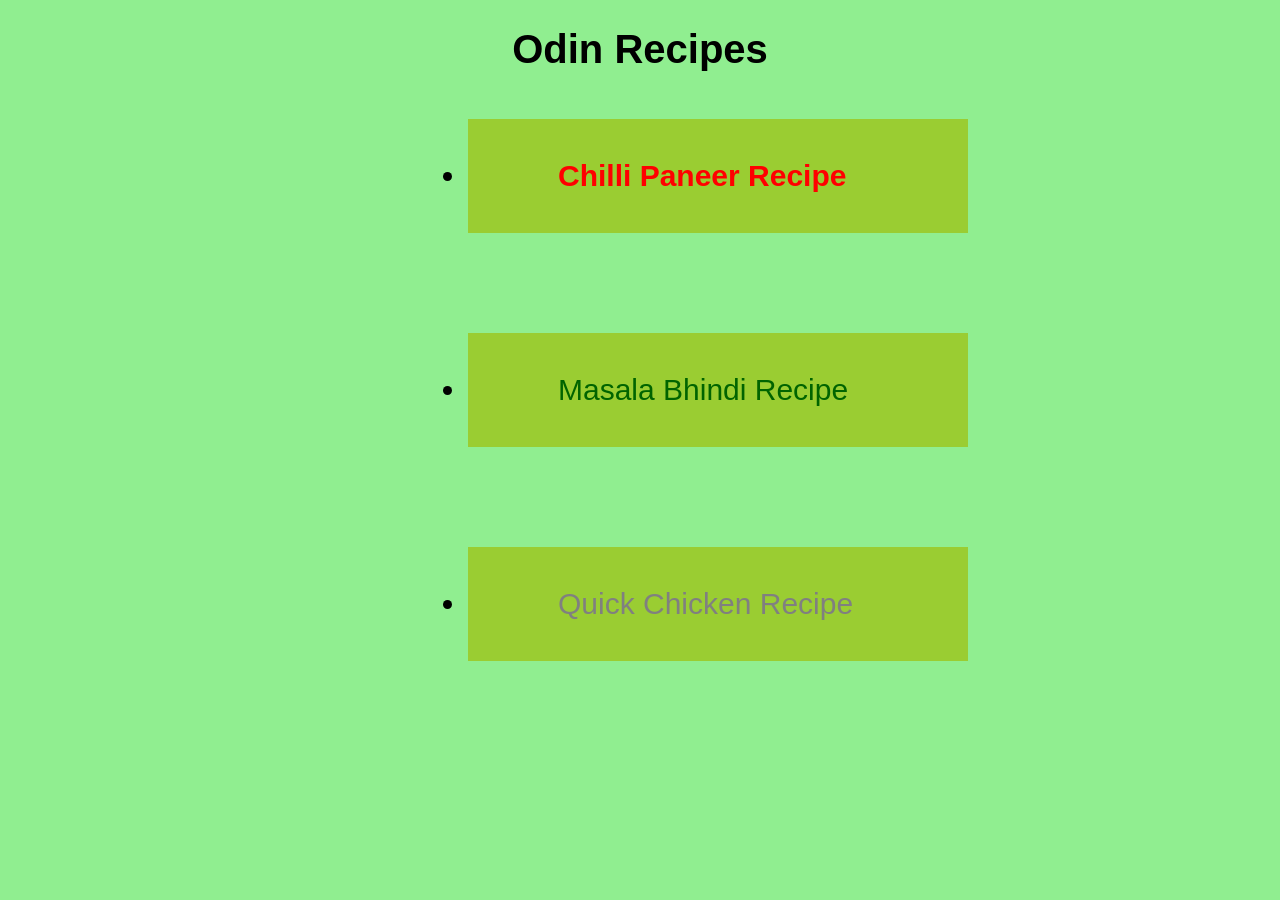
<file: index.html>
<!DOCTYPE html>
<html lang="en">
<head>
    <link rel="stylesheet" href="css/styles.css">
    <meta charset="UTF-8">
    <meta name="viewport" content="width=device-width, initial-scale=1.0">
    <title>Recipes site</title>
</head>
<body>
    <h1>Odin Recipes</h1>
    <ul class = "Recipes">
      <li><a id="chilli-paneer" href = "./recipes/chilli-paneer.html"  rel = "noreferrer">Chilli Paneer Recipe</a></li>
      <li ><a id = "bhindi" href = "./recipes/masala-bhindi.html"  rel = "noreferrer">Masala Bhindi Recipe</a></li>
      <li ><a id = "chicken" href = "./recipes/quick-chicken.html"  rel = "noreferrer">Quick Chicken Recipe</a></li>
    </ul>
</body>
</html>
</file>
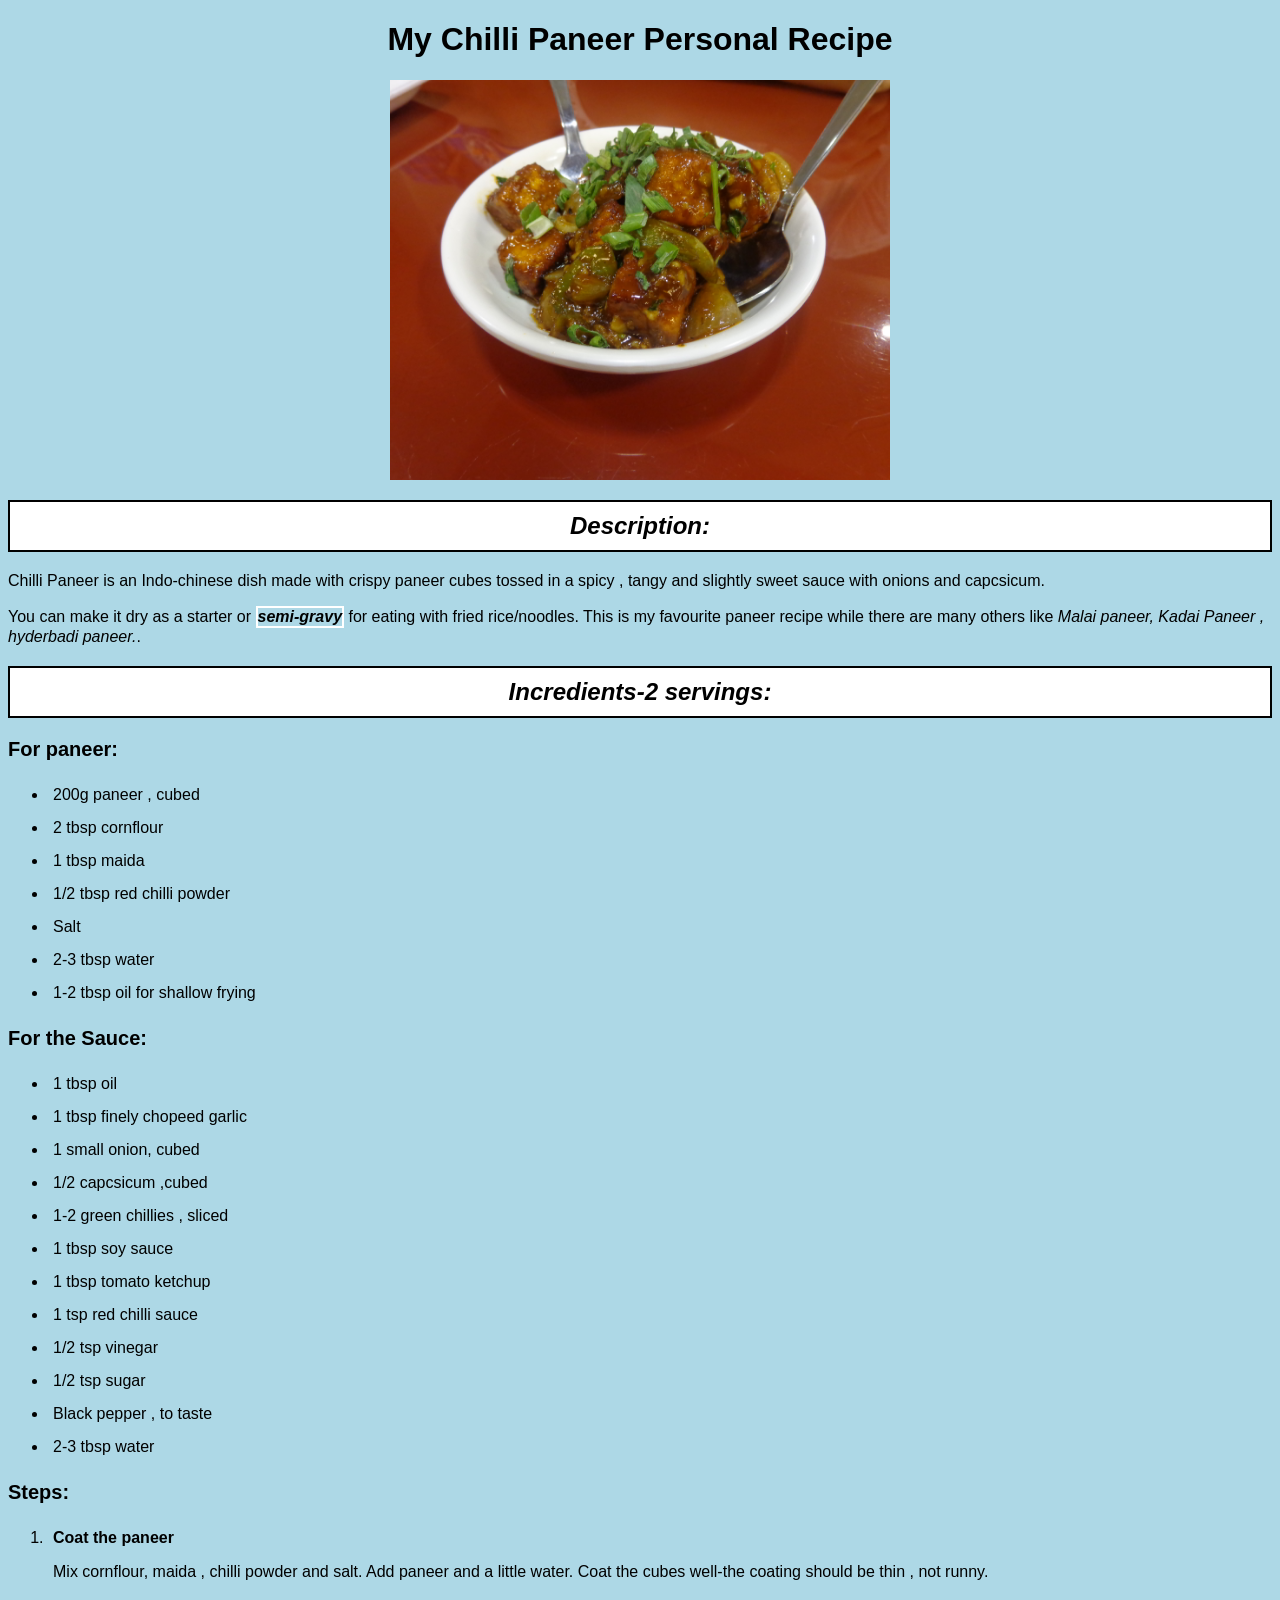
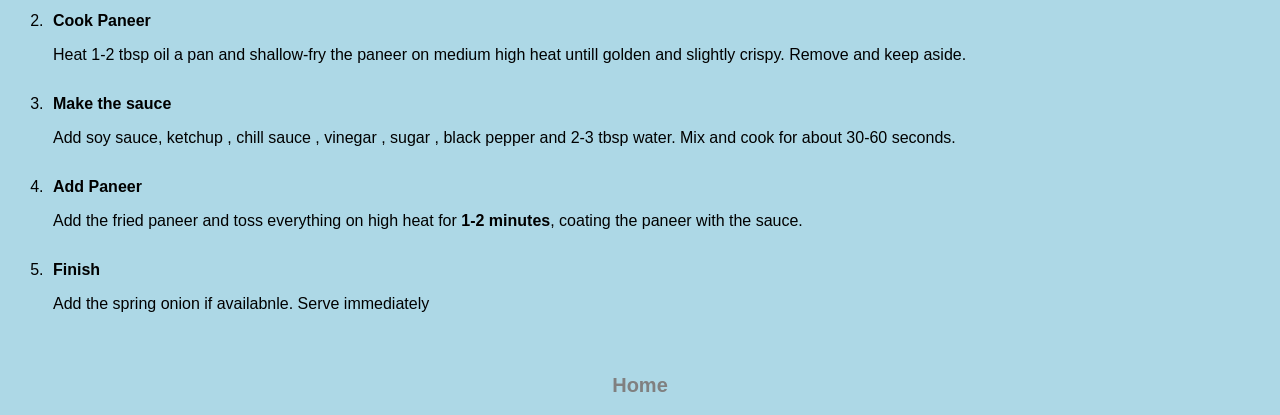
<file: recipes/chilli-paneer.html>
<!DOCTYPE html>
<html lang="en">
<head>
    <link rel="stylesheet" href="../css/recipe.css">
    <meta charset="UTF-8">
    <meta name="viewport" content="width=device-width, initial-scale=1.0">
    <title>Chilli Paneer Recipe</title>
</head>
<body>
    <h1>My Chilli Paneer Personal Recipe</h1>
    <img src = "../images/Chilly_Paneer.jpeg"  alt = "Final Chilli Paneer" height = 400 width = 500> 
    <h2>Description:</h2>
    <p>Chilli Paneer is an Indo-chinese dish made with crispy paneer cubes tossed in a spicy , tangy and slightly sweet sauce with onions and capcsicum.</p>
    <p>You can make it dry as a starter or <span id = "important"><strong>semi-gravy</strong></span> for eating with fried rice/noodles. This is my favourite paneer recipe while there are many others like <em>Malai paneer, Kadai Paneer , hyderbadi paneer.</em>.</p>
    <h2>Incredients-2 servings:</h2>
   <div id = "Paneer-section">
    <h3>For paneer:</h3>
     <ul>
        <li>200g paneer , cubed</li>
        <li>2 tbsp cornflour</li>
        <li>1 tbsp maida</li>
        <li>1/2 tbsp red chilli powder</li>
        <li>Salt</li>
        <li>2-3 tbsp water</li>
        <li>1-2 tbsp oil for shallow frying</li>
     </ul>
    </div>
     <h3>For the Sauce:</h3>
     <ul>
        <li>1 tbsp oil</li>
        <li>1 tbsp finely chopeed garlic</li>
        <li>1 small onion, cubed</li>
        <li>1/2 capcsicum ,cubed</li>
        <li>1-2 green chillies , sliced</li>
        <li>1 tbsp soy sauce</li>
        <li>1 tbsp tomato ketchup</li>
        <li>1 tsp red chilli sauce</li>
        <li>1/2 tsp vinegar</li>
        <li>1/2 tsp sugar</li>
        <li>Black pepper , to taste</li>
        <li>2-3 tbsp water</li>
     </ul>
     <h3>Steps:</h3>
     <ol>
        <li>
         <strong>Coat the paneer</strong>
         <p>Mix cornflour, maida , chilli powder and salt. Add paneer and a little water. Coat the cubes well-the coating should be thin , not runny.</p>
        </li>
        <li>
            <strong>Cook Paneer</strong>
            <p>Heat 1-2 tbsp oil a pan and shallow-fry the paneer on medium high heat untill golden and slightly crispy. Remove and keep aside.</p>
        </li>
        <li>
            <strong>Make the sauce</strong>
            <p>Add soy sauce, ketchup , chill sauce , vinegar , sugar , black pepper and 2-3 tbsp water. Mix and cook for about 30-60 seconds.</p>
        </li>
        <li>
            <strong>Add Paneer</strong>
            <p>Add the fried paneer and toss everything on high heat for <strong>1-2 minutes</strong>, coating the paneer with the sauce.</p>
        </li>
        <li>
            <strong>Finish</strong>
            <p>Add the spring onion if availabnle. Serve immediately</p>
        </li>
     </ol>
   <footer> <a href = "../index.html" rel = "noreferrer">Home</a></footer>
</body>
</html>
</file>
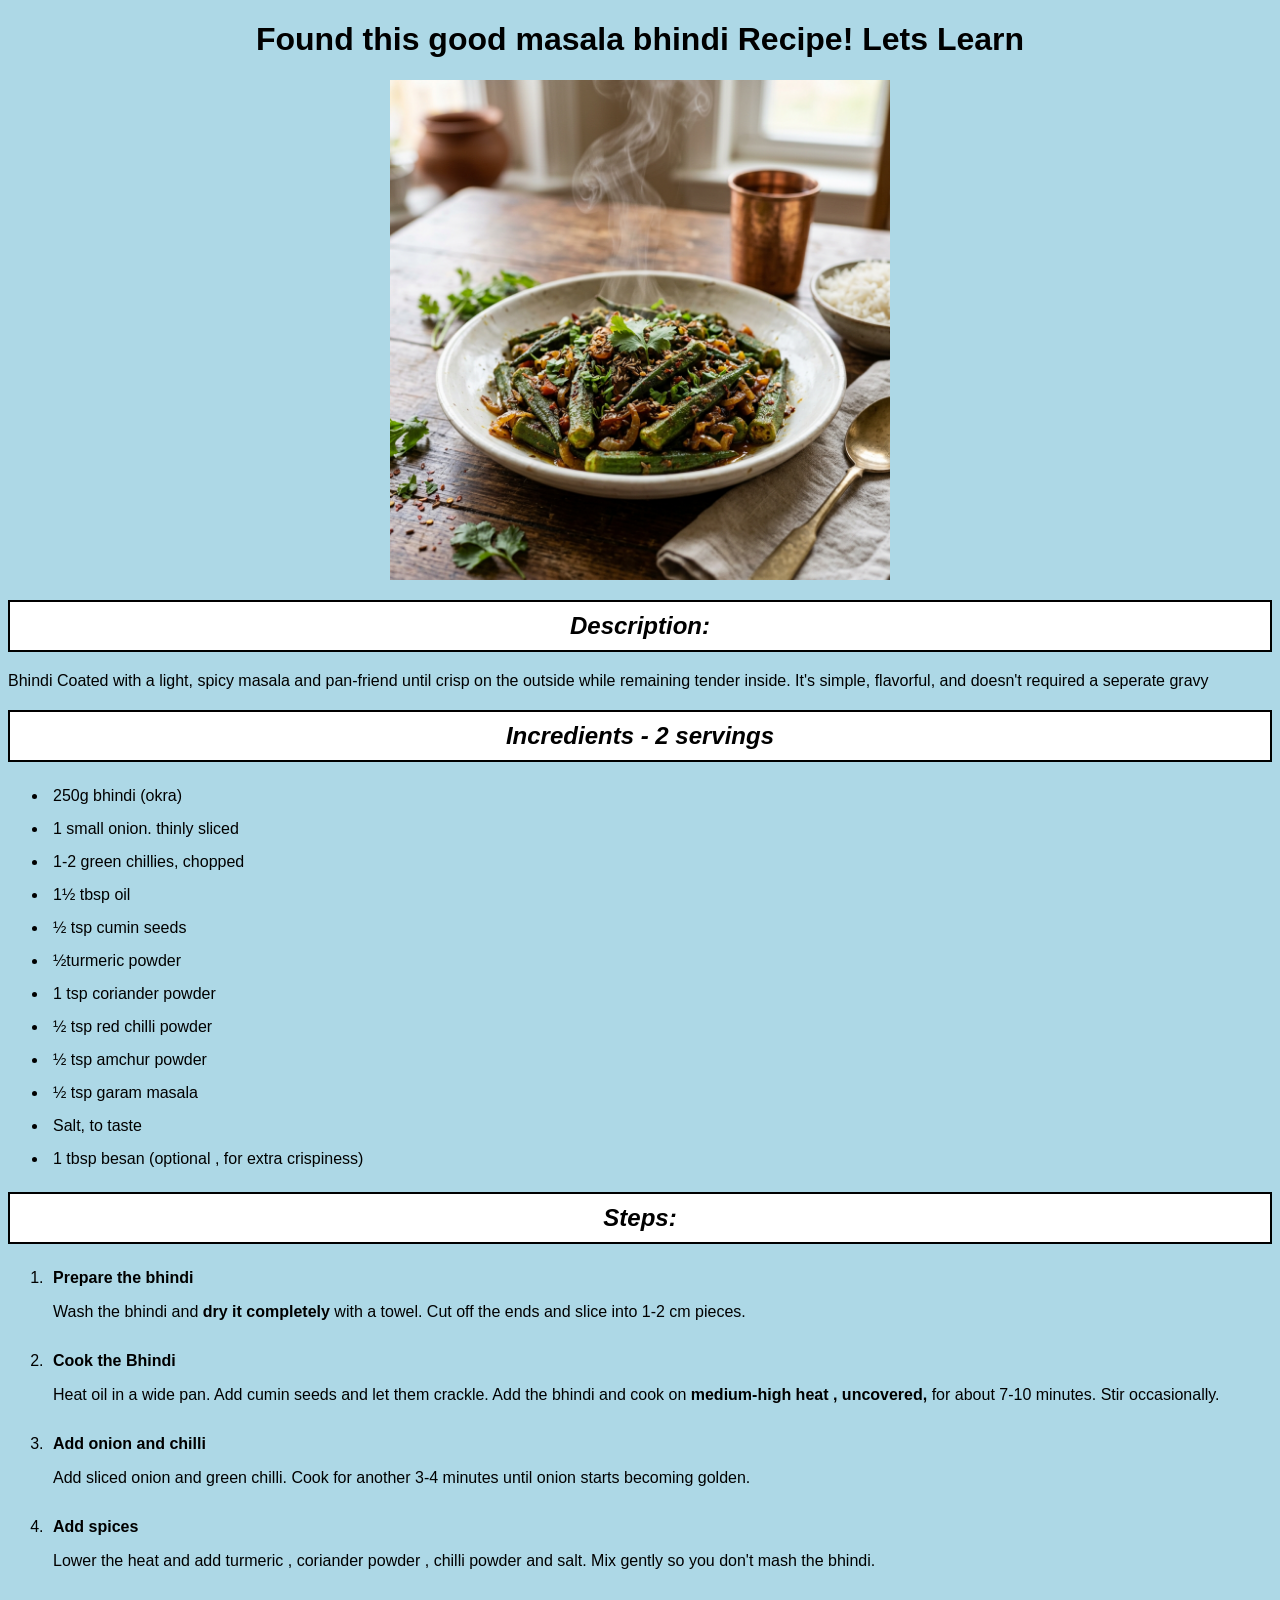
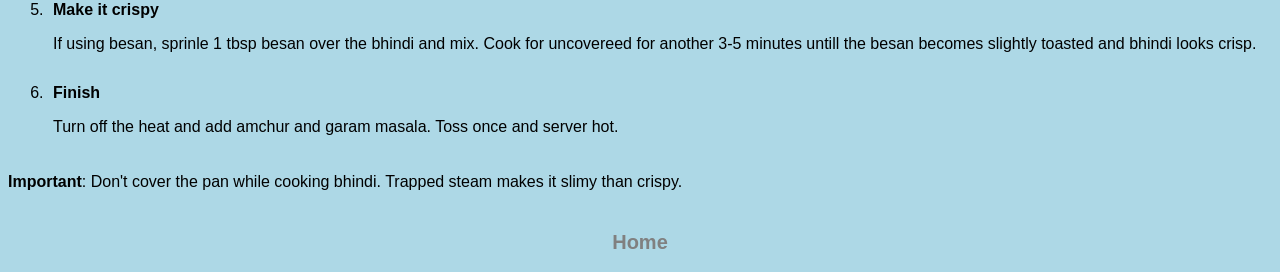
<file: recipes/masala-bhindi.html>
<!DOCTYPE html>
<html lang="en">
<head>
    <meta charset="UTF-8">
    <meta name="viewport" content="width=device-width, initial-scale=1.0">
    <title>Masala Bhindi Sabzi</title>
    <link rel="stylesheet" href="../css/recipe.css">

</head>
<body>
    <h1>Found this good masala bhindi Recipe! Lets Learn</h1>
    <img src = "../images/masal-bhindi.png" alt = "Masala Bhindi Image" hieght = 400 width= 500>
    <h2>Description:</h2>
    <p>Bhindi Coated with a light, spicy masala and pan-friend until crisp on the outside while remaining tender inside. It's simple, flavorful, and doesn't required a seperate gravy</p>
    <h2>Incredients - 2 servings</h2>
    <ul>
        <li>250g bhindi (okra)</li>
        <li>1 small onion. thinly sliced</li>
        <li>1-2 green chillies, chopped</li>
        <li>1&frac12; tbsp oil</li>
        <li>&frac12; tsp cumin seeds</li>
        <li>&frac12;turmeric powder</li>
        <li>1 tsp coriander powder</li>
        <li>&frac12; tsp red chilli powder</li>
        <li>&frac12; tsp amchur powder</li>
        <li>&frac12; tsp garam masala</li>
        <li>Salt, to taste</li>
        <li>1 tbsp besan (optional , for extra crispiness)</li>
    </ul>
    <h2>Steps:</h2>
    <ol>
        <li>
            <strong>Prepare the bhindi</strong>
            <p>Wash the bhindi and <strong>dry it completely</strong> with a towel. Cut off the ends and slice into 1-2 cm pieces.</p>
        </li>
        <li>
            <strong>Cook the Bhindi</strong>
            <p>Heat oil in a wide pan. Add cumin seeds and let them crackle. Add the bhindi and cook on <strong>medium-high heat , uncovered,</strong> for about 7-10 minutes. Stir occasionally.</p>
        </li>
        <li>
            <strong>Add onion and chilli</strong>
            <p>Add sliced onion and green chilli. Cook for another 3-4 minutes until onion starts becoming golden.</p>
        </li>
        <li>
            <strong>Add spices</strong>
            <p>Lower the heat and add turmeric , coriander powder , chilli powder and salt. Mix gently so you don't mash the bhindi.</p>
        </li>
        <li>
            <strong>Make it crispy</strong>
            <p>If using besan, sprinle 1 tbsp besan over the bhindi and mix. Cook for uncovereed for another 3-5 minutes untill the besan becomes slightly toasted and bhindi looks crisp.</p>
        </li>
        <li>
            <strong>Finish</strong>
            <p>Turn off the heat and add amchur and garam masala. Toss once and server hot.</p>
        </li>
    </ol>
    <p><strong>Important</strong>: Don't cover the pan while cooking bhindi. Trapped steam makes it slimy than crispy.</p>
    <footer><a href = "../index.html" target = "_blank" rel = "noreferrer" >Home</a></footer>
</body>
</html>
</file>
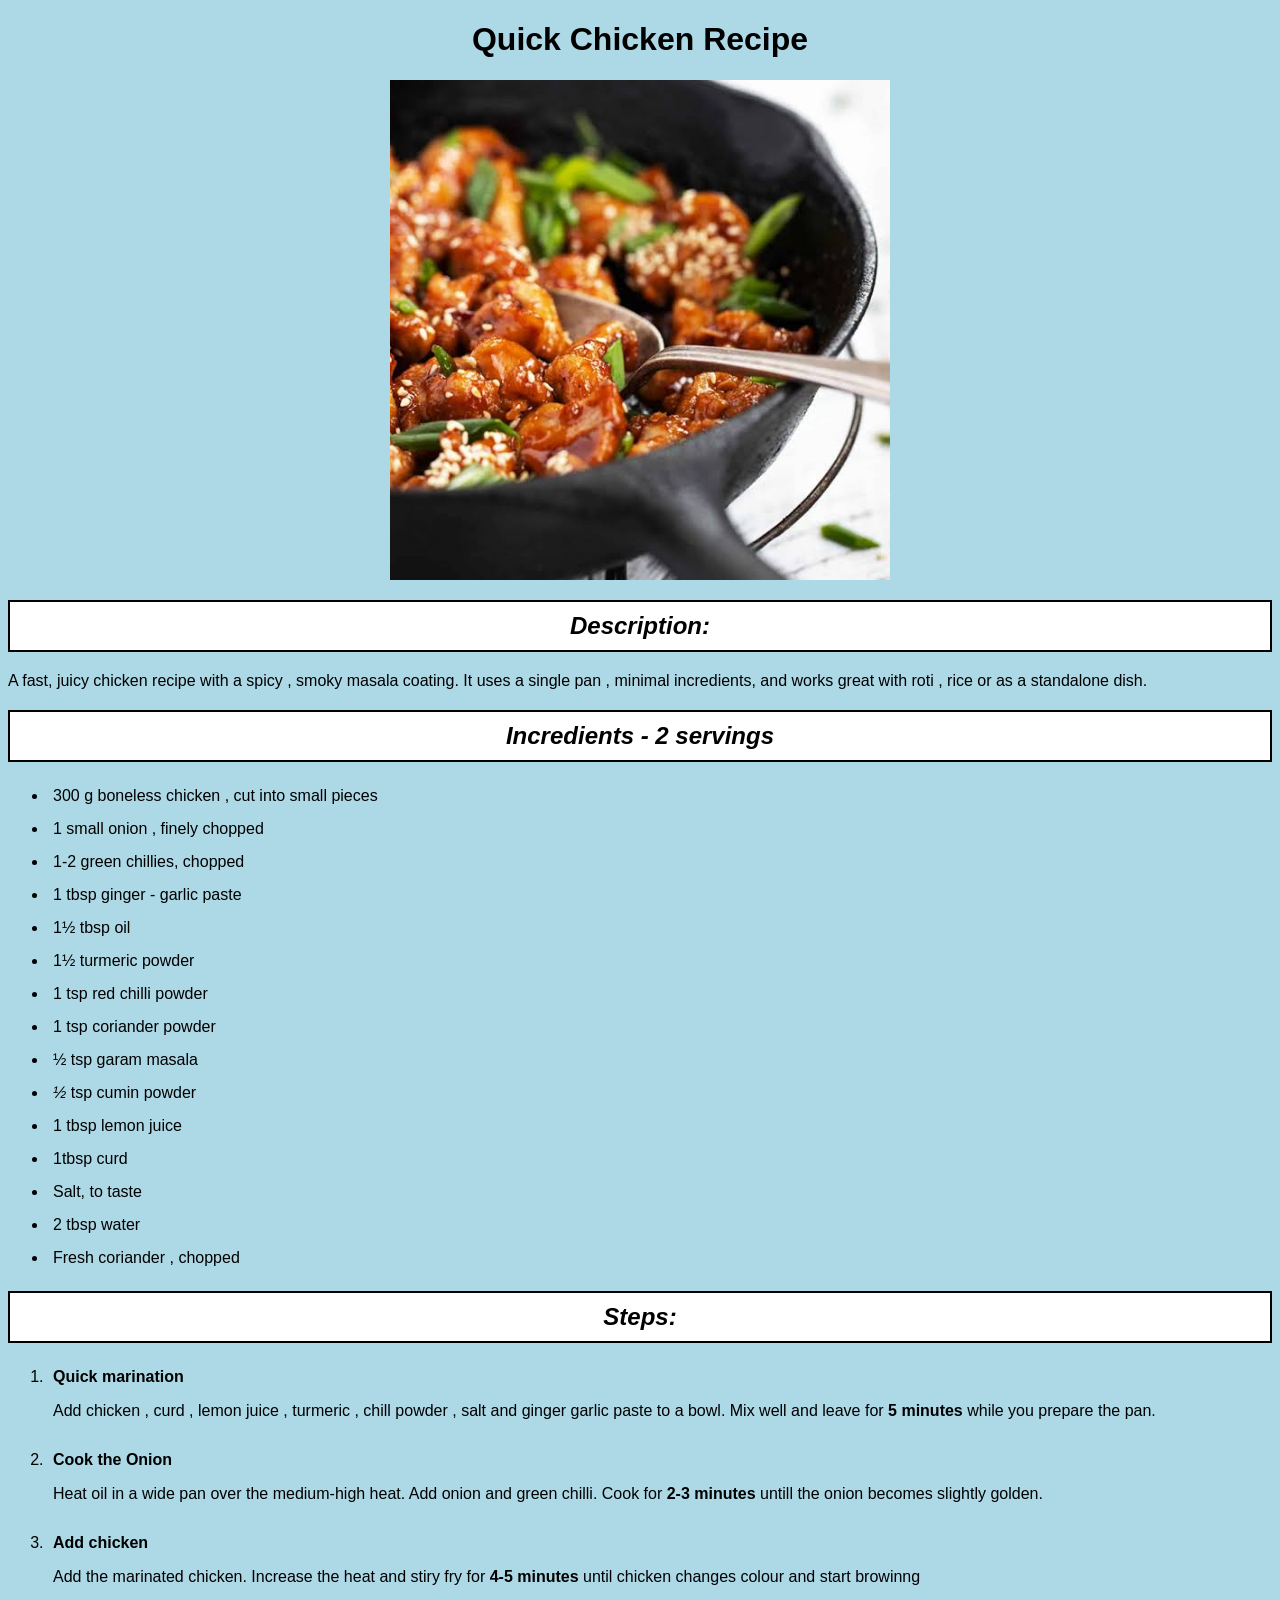
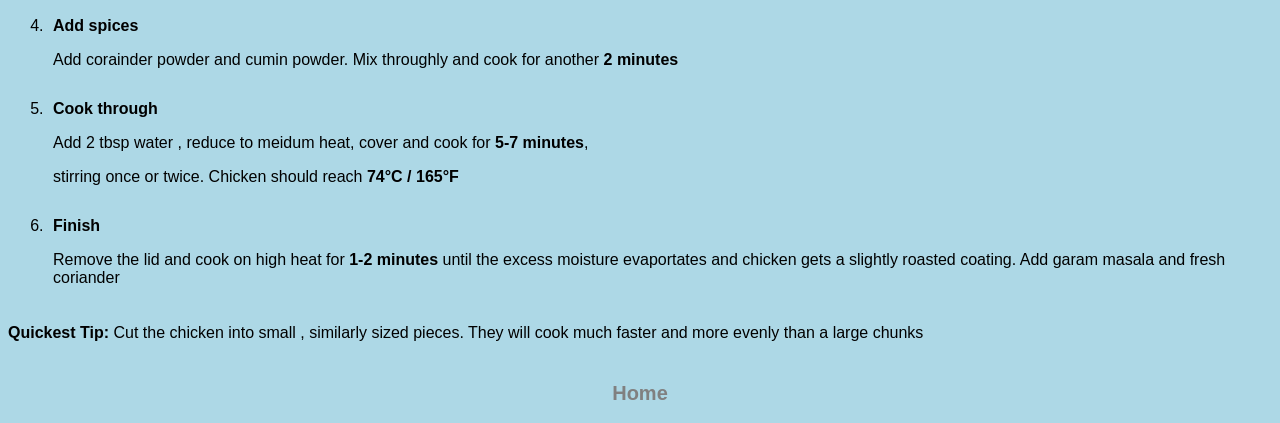
<file: recipes/quick-chicken.html>
<!DOCTYPE html>
<html lang="en">
<head>
    <meta charset="UTF-8">
    <meta name="viewport" content="width=device-width, initial-scale=1.0">
    <title>Quick Spicy Chicken</title>
    <link rel="stylesheet" href="../css/recipe.css">
   
</head>
<body>
    <h1>Quick Chicken Recipe</h1>
    <img src = "../images/quick-chicken.jpeg" alt = " Final Chicken Image" hieght = 400 width = 500>
    <h2>Description:</h2>
    <p>A fast, juicy chicken recipe with a spicy , smoky masala coating. It uses a single pan , minimal incredients, and works great with roti , rice or as a standalone dish.</p>
    <h2>Incredients - 2 servings</h2>
    <ul>
        <li>300 g boneless chicken , cut into small pieces</li>
        <li>1 small onion , finely chopped</li>
        <li>1-2 green chillies, chopped</li>
        <li>1 tbsp ginger - garlic paste</li>
        <li>1&frac12; tbsp oil</li>
        <li>1&frac12; turmeric powder</li>
        <li>1 tsp red chilli powder</li>
        <li>1 tsp coriander powder</li>
        <li>&frac12; tsp garam masala</li>
        <li><em>&frac12;</em> tsp cumin powder</li>
        <li>1 tbsp lemon juice</li>
        <li>1tbsp curd</li>
        <li>Salt, to taste</li>
        <li>2 tbsp water</li>
        <li>Fresh coriander , chopped</li>
    </ul>
    <h2>Steps:</h2>
    <ol>
        <li>
            <strong>Quick marination</strong>
            <p>Add chicken , curd , lemon juice , turmeric , chill powder , salt and ginger garlic paste to a bowl. Mix well and leave for <strong>5 minutes</strong> while you prepare the pan.</p>

        </li>
        <li>
            <strong>Cook the Onion</strong>
            <p>Heat oil in a wide pan over the medium-high heat. Add onion and green chilli. Cook for <strong>2-3 minutes</strong> untill the onion becomes slightly golden.</p>
        </li>
        <li>
            <strong>Add chicken</strong>
            <p>Add the marinated chicken. Increase the heat and stiry fry for <strong>4-5 minutes</strong> until chicken changes colour and start browinng</p>

        </li>
        <li>
            <strong>Add spices</strong>
            <p>Add corainder powder and cumin powder. Mix throughly and cook for another <strong>2 minutes</strong></p>
        </li>
        <li>
            <strong>Cook through</strong>
            <p>Add 2 tbsp water , reduce to meidum heat, cover and cook for <strong>5-7 minutes</strong>,</p>
            <p>stirring once or twice. Chicken should reach <strong> 74&deg;C / 165&deg;F</strong></p>
        </li>
        <li>
            <strong>Finish</strong>
            <p>Remove the lid and cook on high heat for <strong>1-2 minutes</strong> until the excess moisture evaportates and chicken gets a slightly roasted coating. Add garam masala and fresh coriander</p>
        </li>
       
    </ol>
     <p><strong>Quickest Tip: </strong>Cut the chicken into small , similarly sized pieces. They will cook much faster and more evenly than a large chunks</p>
  <footer><a href = "../index.html" target = "_blank" rel = "noreferrer" >Home</a></footer>
</body>
</html>
</file>
<file: css/styles.css>
body {
  background-color: lightgreen;
  font-family: Arial, Helvetica, sans-serif;
  width : 30%;
  margin : 0 auto;
}
h1  {
  text-align: center;
  font-size: 40px;
}
li {
  box-sizing: border-box;
  width : 500px;
  padding : 40px;
  margin-bottom: 100px;
  font-size: 30px;
  background-color: yellowgreen;
}
a {
  text-align: center;
  padding : 50px;
  text-decoration: none;
}

.Recipes {
  box-sizing: border-box;
  width : 600px;
  padding : 20px;
  margin-top: 10px;

}
#chilli-paneer {
  color : red;
  font-weight: bold;
}
#bhindi {
  color : darkgreen;
}
#chicken {
  color : grey;
}
</file>
<file: css/recipe.css>
body {
      font-family: Arial, Helvetica, sans-serif;
      background-color: lightblue;
}
h1 {
    text-align: center;
}
img {
  display: block;
  margin : 0 auto;
}
h2 {
   background-color: white;
   border: 2px solid black;
   text-align: center;
   font-style: italic;
   padding : 10px;
}
a {
  box-sizing: border-box;
  font-size: 20px;
  color : grey;
  text-decoration: none;
  font-weight: bold;
  padding: 10px;
  width : auto;
  display: block;
  text-align: center;
}
footer {
  text-align: right;
  margin-top: 30px;
}
#important {
  border: 2px solid white;
  display: inline-block;
  font-style: italic;
}
h3 {
  font-size: 20px;
  /* width: 60px; */
  /* border: 2px solid red; */
  /* box-sizing: border-box; */
}
li {
  margin-bottom: 5px;
  padding : 5px;
}
</file>
